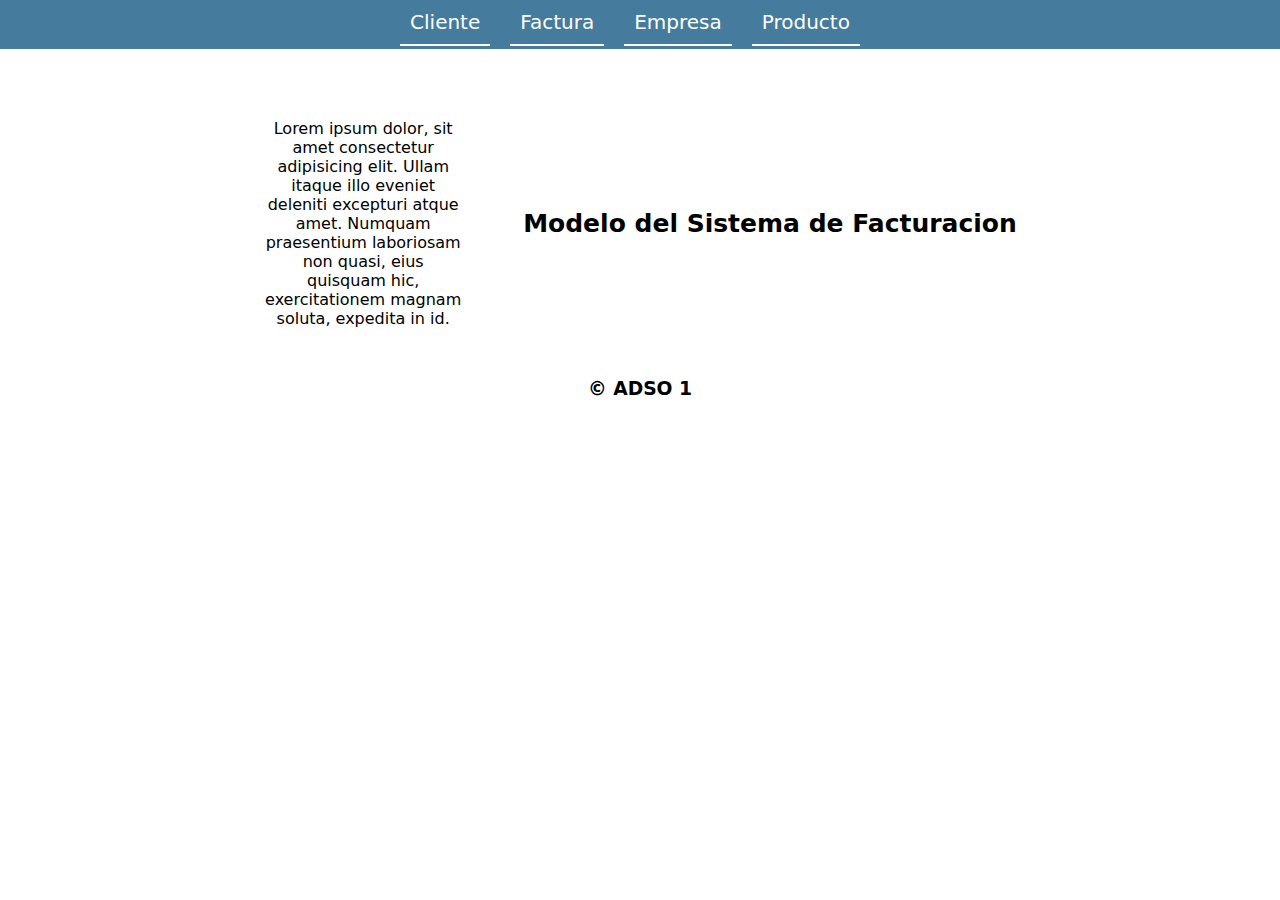
<file: SistemaFacturacion/index.html>
<!DOCTYPE html>
<html lang="en">
<head>
    <meta charset="UTF-8">
    <meta http-equiv="X-UA-Compatible" content="IE=edge">
    <meta name="viewport" content="width=device-width, initial-scale=1.0">
    <link rel="stylesheet" href="css/index.css">
    <title>HOME</title>
</head>
<body>
    <header>
        <nav>
            <ul>
                <li><a href="">Cliente</a></li>
                <li><a href="">Factura</a></li>
                <li><a href="">Empresa</a></li>
                <li><a href="">Producto</a></li>
            </ul>
        </nav>
    </header>
    <main>
        <section>
            <article class="lorem">
                Lorem ipsum dolor, sit amet consectetur adipisicing elit. Ullam itaque illo eveniet deleniti excepturi atque amet. Numquam praesentium laboriosam non quasi, eius quisquam hic, exercitationem magnam soluta, expedita in id.
            </article>
            <article class="titulo">
                Modelo del Sistema de Facturacion 
            </article>
        </section>
    </main>
    <footer>
        <h3>&copy; ADSO 1</h3> 
    </footer>
</body>
</html>
</file>
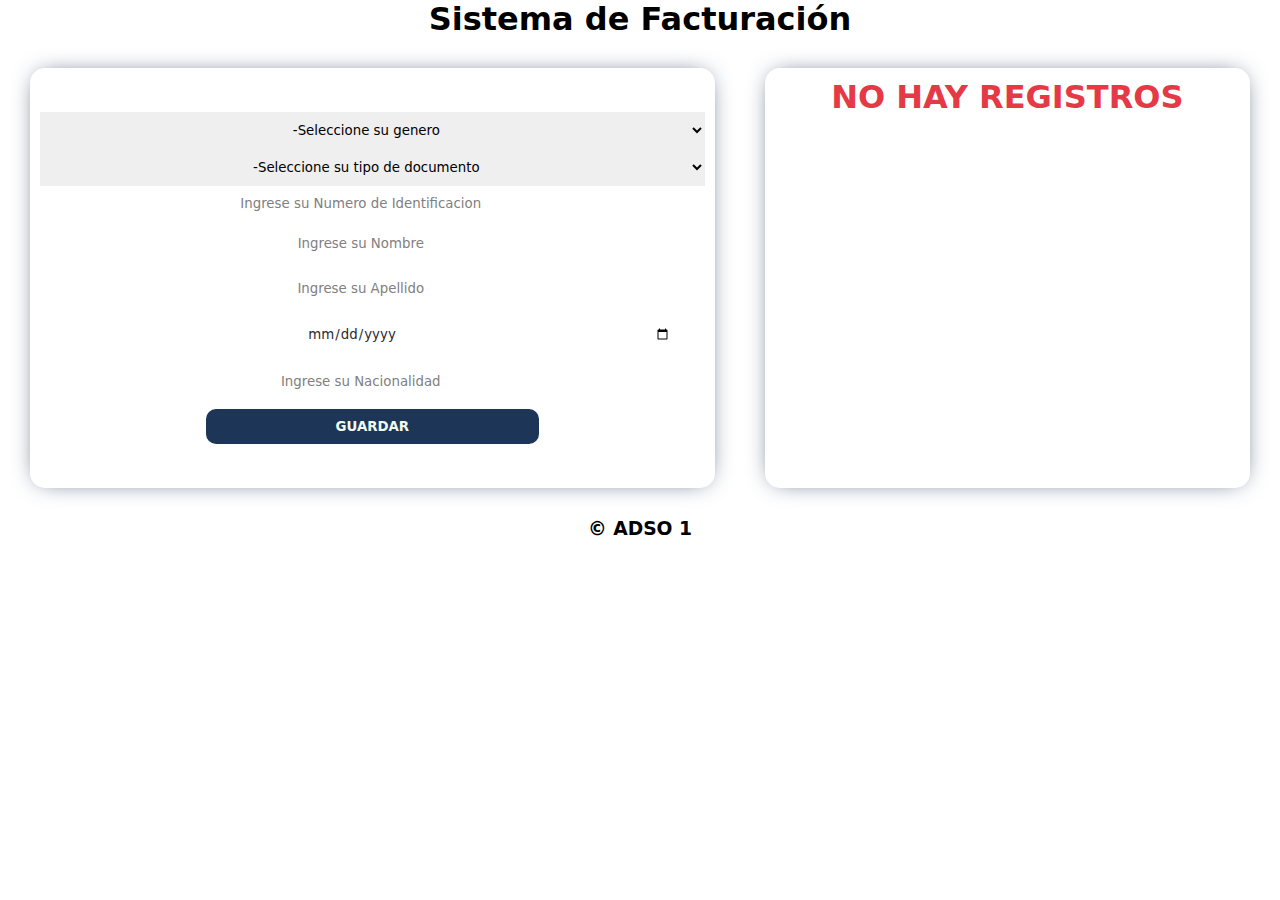
<file: SistemaFacturacion/cliente.html>
<!DOCTYPE html>
<html lang="en">
<head>
    <meta charset="UTF-8">
    <meta http-equiv="X-UA-Compatible" content="IE=edge">
    <meta name="viewport" content="width=device-width, initial-scale=1.0">
    <link rel="stylesheet" href="css/cliente.css">
    <title>Sistema de Facturación</title>
</head>
<body>
    <header>
        <h1>Sistema de Facturación</h1>
    </header>

    <main class="flex">
        <div class="container-formulario flex">
            <form id="cliente">
                <div id="form-group flex">
                    <select name="Genero" id="genero">
                        <option>-Seleccione su genero</option>
                        <option value="masculino">Masculino</option>
                        <option value="femenino">Femenino</option>
                    </select>
                </div>

                <div id="form-group flex">
                    <select name="TipoDocumento" id="tipoDocumento">
                        <option>-Seleccione su tipo de documento</option>
                        <option value="Tarjeta de Identidad">Tarjeta de Identidad</option>
                        <option value="Cedula">Cedula</option>
                    </select>
    
                    <input id="doc" type="text" placeholder="Ingrese su Numero de Identificacion" required>
                </div>
                <div id="form-group">
                    <input id="nombre" type="text" placeholder="Ingrese su Nombre" required>
                </div>
                <div id="form-group">
                    <input id="apellido" type="text" placeholder="Ingrese su Apellido" required>
                </div>
                <div id="form-group">
                    <input id="fecha_nac" type="date" required>
                </div>
                <div id="form-group">
                    <input id="nac" type="text" placeholder="Ingrese su Nacionalidad" required>
                </div>
                
                <div class="form-group submit flex">
                    <input type="submit" value="GUARDAR">
                </div>
            
            </form></div>
        </div>
        <div class="container-registro">
            
        </div>
    </main>

    <footer>
        <h3>&copy; ADSO 1</h3>
    </footer>

    <script src="./js/index.js" type="module"></script>

</body>
</html>
</file>
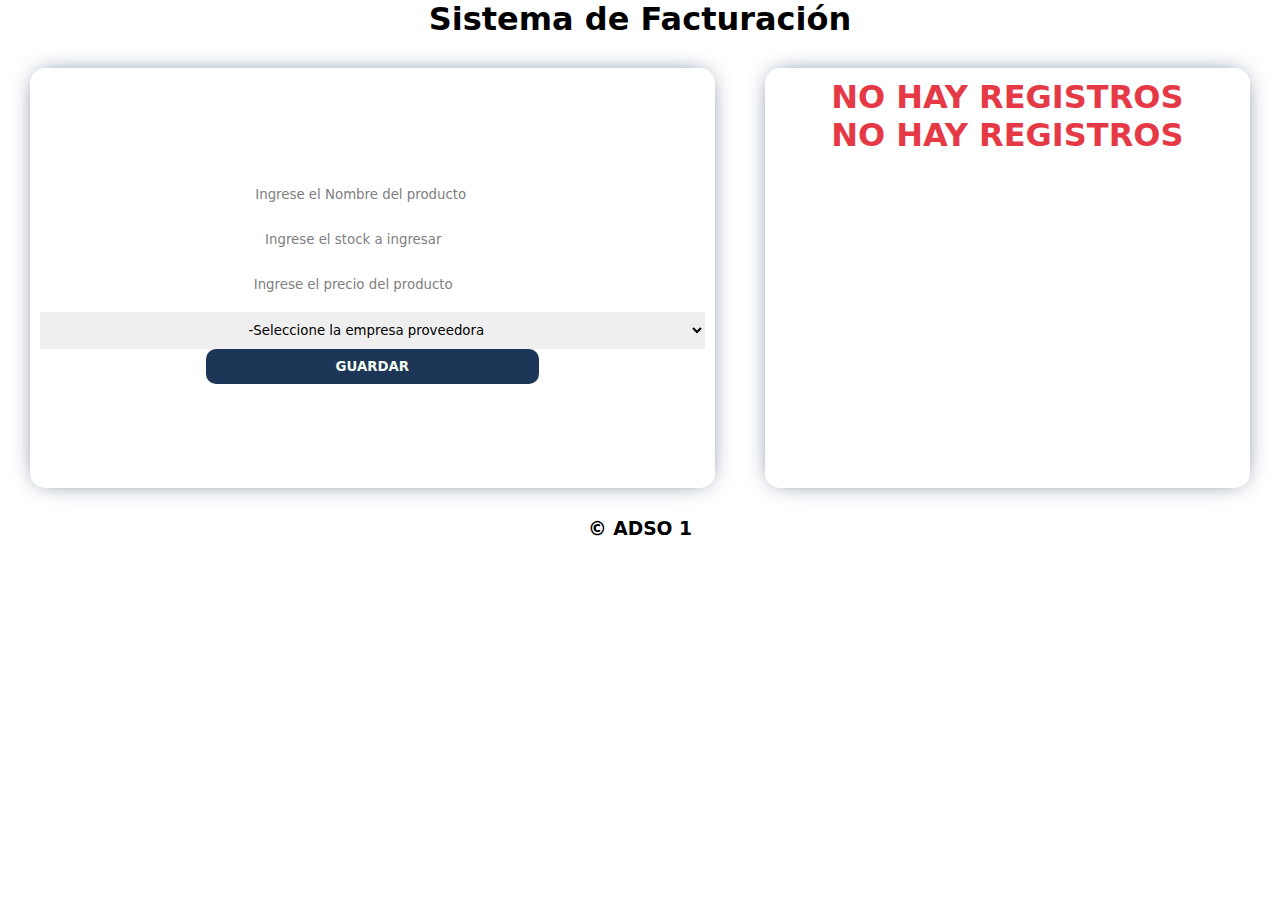
<file: SistemaFacturacion/producto.html>
<!DOCTYPE html>
<html lang="en">
<head>
    <meta charset="UTF-8">
    <meta http-equiv="X-UA-Compatible" content="IE=edge">
    <meta name="viewport" content="width=device-width, initial-scale=1.0">
    <link rel="stylesheet" href="css/cliente.css">
    <title>Sistema de Facturación</title>
</head>
<body>
    <header>
        <h1>Sistema de Facturación</h1>
    </header>

    <main class="flex">
        <div class="container-formulario flex">
            <form id="producto">
                <div id="form-group flex">
                    <!-- <select name="Genero" id="genero">
                        <option>-Seleccione su genero</option>
                        <option value="masculino">Masculino</option>
                        <option value="femenino">Femenino</option>
                    </select>
                </div> -->
<!-- 
                <div id="form-group flex">
                    <input id="doc" type="text" placeholder="Ingrese su Numero de Identificacion" required>
                </div> -->
                <div id="form-group">
                    <input id="nombre" type="text" placeholder="Ingrese el Nombre del producto" required>
                </div>
                <div id="form-group">
                    <input id="stock" type="number" placeholder="Ingrese el stock a ingresar" required>
                </div>
                <!-- <div id="form-group">
                    <input id="fecha_nac" type="date" required>
                </div> -->
                <div id="form-group">
                    <input id="precio" type="number" placeholder="Ingrese el precio del producto" required>
                </div>
                
                <select name="Empresa" id="empresa">
                  <option>-Seleccione la empresa proveedora</option>
                  <option value="empresax">EmpresaX</option>
                  <option value="empresay">EmpresaY</option>
              </select>
                <div class="form-group submit flex">
                    <input type="submit" value="GUARDAR">
                </div>
            
            </form></div>
        </div>
        <div class="container-registro">
            
        </div>
    </main>

    <footer>
        <h3>&copy; ADSO 1</h3>
    </footer>

<script src="/SistemaFacturacion/js/indexP.js" type="module"></script>

</body>
</html>
</file>
<file: SistemaFacturacion/css/index.css>
/*PALETA DE COLORES A USAR*/
:root{
    --rojo: #E63946;
    --blanco: #F1FAEE;
    --celeste: #A8DADC;
    --azulOpaco: #457B9D;
    --azulRey: #1D3557;
}
/*AGREGAR OBLIGATORIAMENTE*/
*{
    margin: 0;
    padding: 0;
    font-family: system-ui, -apple-system, BlinkMacSystemFont, 'Segoe UI', Roboto, Oxygen, Ubuntu, Cantarell, 'Open Sans', 'Helvetica Neue', sans-serif
}

/*PAGINA COMPLETA*/
header{
    display: flex;
    height: 49px;
    justify-content: center;
    background-color: var(--azulOpaco)
}
header ul{
    display: flex;
    padding-left: 0;
}
header ul li a{
    padding: 10px;
    transition: 1s;
    text-decoration: none;
    color: white;
    border-bottom: 2px solid white;
}
header ul li a:hover{
    border-radius: 5px;
    box-shadow: 0 -4px 0px 0px rgba(0, 0, 0, 0.429);
    transition: 0.5s;
    transform: translateY(8px);
}
header ul li{
    display: flex;
    list-style: none;
    margin-right: 20px;
    font-size: 20px;
}

section{
    display: flex;
    justify-content: center;
    margin-top: 50px;
    gap: 20px;
}
section article{
    text-align: center;
    padding: 20px;
    display: flex;
    align-items: center;
}
article.lorem{
    width: 200px;
}
article.titulo{
    font-size: 25px;
    font-weight: bold;
}
footer h3{
    margin-top: 30px;
    text-align: center;
}
</file>
<file: SistemaFacturacion/css/cliente.css>
/*AGREGAR OBLIGATORIAMENTE*/
:root{
    --rojo: #E63946;
    --blanco: #F1FAEE;
    --celeste: #A8DADC;
    --azulOpaco: #457B9D;
    --azulRey: #1D3557;
    --negro: #000000;
}
*{
    margin: 0;
    padding: 0;
    font-family: system-ui, -apple-system, BlinkMacSystemFont, 'Segoe UI', Roboto, Oxygen, Ubuntu, Cantarell, 'Open Sans', 'Helvetica Neue', sans-serif
}

.flex{
    display: flex;
    justify-content: center;
}

h3{text-align: center;}

h1{text-align: center;}

form{width: 100%;}

main{
    justify-content: space-between;
    gap: 50px;
    padding: 30px;
}

#form-group {
    margin-top: 5px;
    margin-bottom: 10px;
}

/*----- FORMULARIO PARA PERSONAS -----*/

/* divContenedor */
.container-formulario{
    padding: 10px;
    width: 100%;
    height: 400px;
    align-items: center;
    border-radius: 15px;
    background-color: white;
    box-shadow: 0 0 25px -9px var(--azulRey); 
}

select, input{
    border-bottom: 1px solid var(--blanco);
    border: none;
    text-align: center;
    padding: 10px;
}
select{width: 100%;}

input{
    background-color: transparent;
    border: none;
    color: rgb(42, 42, 42);
    width: 93.5%;
    transition: 2.5s;
}
input:focus{
    transition: 2.5s;
    outline: none;
    background-color: var(--blanco);
    border: 1px solid var(--rojo);
    border-radius: 7px;
}

input[type="submit"]{
    background-color: var(--azulRey);
    border: none;
    color: var(--blanco);
    font-weight: bold;
    border-radius: 10px;
    width: 50%;
}
input[type="submit"]:hover{
    cursor: pointer;
    background-color: var(--azulOpaco);
}
.submit{align-items: center;}

::placeholder{
    text-align: center;
    color: gray;
}

/*----- FINAL PARA FORMULARIO PARA PERSONAS -----*/

/*----- REGISTRO DE LAS PERSONAS -----*/
.container-registro{
    width: 70%;
    height: 400px;
    flex-grow: 2;
    padding: 10px;
    background-color: white;
    border-radius: 15px;
    box-shadow: 0 0 25px -9px var(--azulRey);
    overflow: scroll;
}

.empty{
    color: var(--rojo);
    text-transform: uppercase;
}
/*----- FINAL PARA REGISTRO DE LAS PERSONAS -----*/

@media (max-width: 780px){
    main{
        flex-wrap: wrap;
    }
    .container-registro{
        width: 300px;
        flex-grow: 0;
    }
}
</file>
